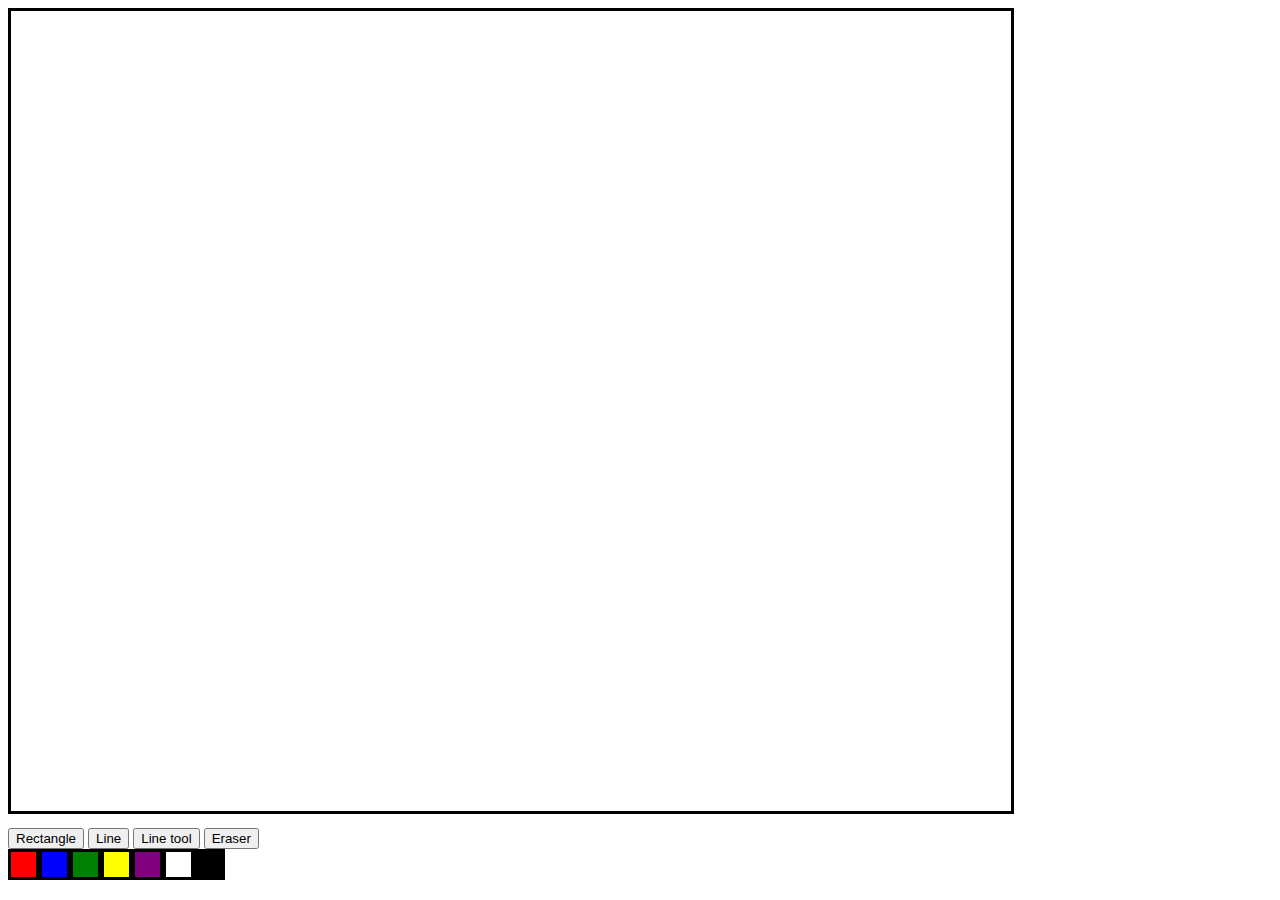
<file: Andrew/Canvas.html>
<!DOCTYPE html>
<html>

<head>
    <meta charset="utf-8" />
    <meta http-equiv="X-UA-Compatible" content="IE=edge">
    <title>Page Title</title>
    <meta name="viewport" content="width=device-width, initial-scale=1">
    <link rel="stylesheet" type="text/css" media="screen" href="main.css" />
</head>

<body>
    <div class='parent'>
        <div class='cursor'></div>
        <canvas id="canvasDraft" width='1000' height='800'>Your browser does not support Canvas</canvas>
        <br/>
        <canvas id="canvasReal" width='1000' height='800'>Your browser does not support Canvas</canvas>
    </div>
    <div class='buttons'>
        <button class='draw-rectangle'>Rectangle</button>
        <button class='draw-line'>Line</button>
        <button class='line'>Line tool</button>
        <button class='eraser'>Eraser</button>
    </div>
    <div class='colour-picker'>
        <div id='red'></div>
        <div id='blue'></div>
        <div id='green'></div>
        <div id='yellow'></div>
        <div id='purple'></div>
        <div id='white'></div>
        <div id='black'></div>
    </div>
    <script src="https://code.jquery.com/jquery-3.3.1.min.js" integrity="sha256-FgpCb/KJQlLNfOu91ta32o/NMZxltwRo8QtmkMRdAu8="
        crossorigin="anonymous"></script>
    <script src='canvas-common.js'></script>
    <script src='draw-line.js'></script>
    <script src='linetool.js'></script>
    <script src='draw-rectangle.js'></script>
    <script src='eraser.js'></script>
    <script src='main.js'></script>

</body>

</html>
</file>
<file: Andrew/main.css>
body{
    user-select: none;
}

.parent {
    position: relative;
    height: 800px;
    width: 1000px;
    margin-bottom: 20px;
}

canvas {
    border-style: solid;
    border-color: black;
    cursor: none;
        }

canvas#canvasDraft {
    position: relative;
    z-index: 100;
    background-color: transparent;
}

canvas#canvasReal {
    position: absolute;
    top: 0;
    left: 0;
    background-color: white;
    z-index: 50;
}

.cursor {
    width: 5px;
    height: 5px;
    position: absolute;
    display: none;
    z-index: 80;
    top: 0;
    left: 0;
    border-radius: 100%;
    border: black solid 2px;
    background-color: black;
    transform: translate(50%, -125%);
}

.parent:hover .cursor {
    display: block;
    margin-top: 20px;
}

.colour-picker {
    display: flex;
    justify-content: flex-start;
    cursor: pointer;
}

.colour-picker > div {
    width: 25px;
    height: 25px;
    border: black solid;
}
#red {
    background-color:red;
}

#blue {
    background-color:blue;
}

#green {
    background-color:green;
}

#yellow {
    background-color:yellow;
}

#purple {
    background-color:purple;
}

#white {
    background-color:white;
}

#black {
    background-color:black;
}
</file>
